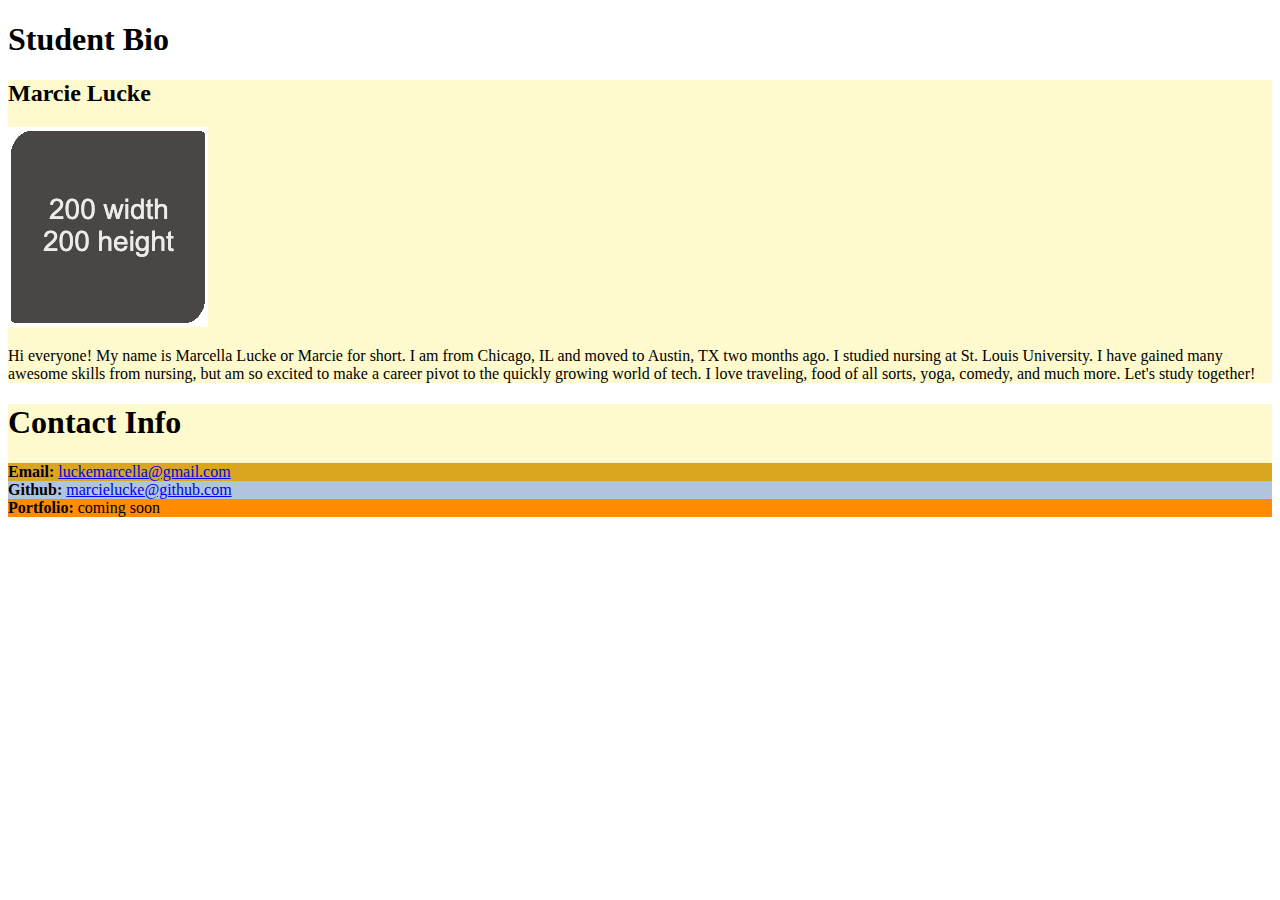
<file: index.html>
<!DOCTYPE html>
<html lang="en-US">

  <head>
    <meta charset="UTF-8">
    <title>Student Bio with Attributes</title>
    <link rel="stylesheet" href="style.css">

  </head>
    <body>
        <div class="containter"> 

        <header>
            <h1> Student Bio</h1>

            </header>

            <section class="lesson">

            <h2> Marcie Lucke</h2>
            <img src="sample.jpg" alt="Your Name" /> 

            <p> Hi everyone! My name is Marcella Lucke or Marcie for short. I am from Chicago, IL and moved to Austin, TX 
                two months ago. I studied nursing at St. Louis University. I have gained many awesome skills
                from nursing, but am so excited to make a career pivot to the quickly growing world of tech. 
                I love traveling, food of all sorts, yoga, comedy, and much more. Let's study together!

        
            </p>
            </section>

            <section class="lesson">

            <h1>Contact Info</h1>

            <li id="email"> <strong>Email:</strong> <a href="#"> luckemarcella@gmail.com </a></li>
            <li id="github"> <strong>Github:</strong> <a href="#">marcielucke@github.com </a></li>
            <li id="portfolio"> <strong>Portfolio: </strong> coming soon </li>
            
            </section>

        </div>
        
    </body>
</html>
</file>
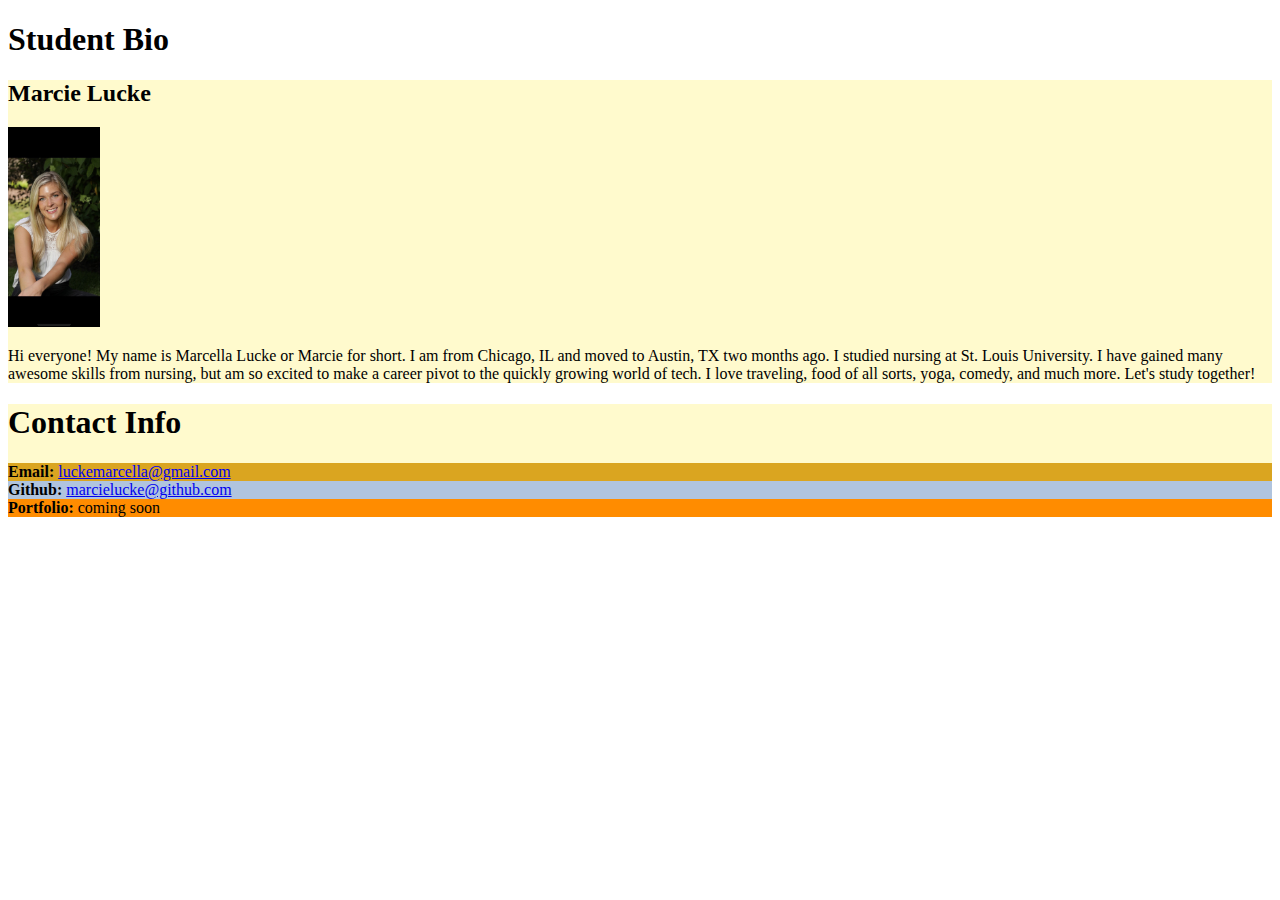
<file: student bio/index.html>
<!DOCTYPE html>
<html lang="en-US">

  <head>
    <meta charset="UTF-8">
    <title>Student Bio with Attributes</title>
    <link rel="stylesheet" href="style.css">

  </head>
    <body>
        <div class="containter"> 

        <header>
            <h1> Student Bio</h1>

            </header>

            <section class="lesson">

            <h2> Marcie Lucke</h2>
            <img id="profilepic" src="./marcie.jpeg" alt="placeholder image" >

            <p> Hi everyone! My name is Marcella Lucke or Marcie for short. I am from Chicago, IL and moved to Austin, TX 
                two months ago. I studied nursing at St. Louis University. I have gained many awesome skills
                from nursing, but am so excited to make a career pivot to the quickly growing world of tech. 
                I love traveling, food of all sorts, yoga, comedy, and much more. Let's study together!

        
            </p>
            </section>

            <section class="lesson">

            <h1>Contact Info</h1>

            <li id="email"> <strong>Email:</strong> <a href="#"> luckemarcella@gmail.com </a></li>
            <li id="github"> <strong>Github:</strong> <a href="#">marcielucke@github.com </a></li>
            <li id="portfolio"> <strong>Portfolio: </strong> coming soon </li>
            
            </section>

        </div>
        
    </body>
</html>
</file>
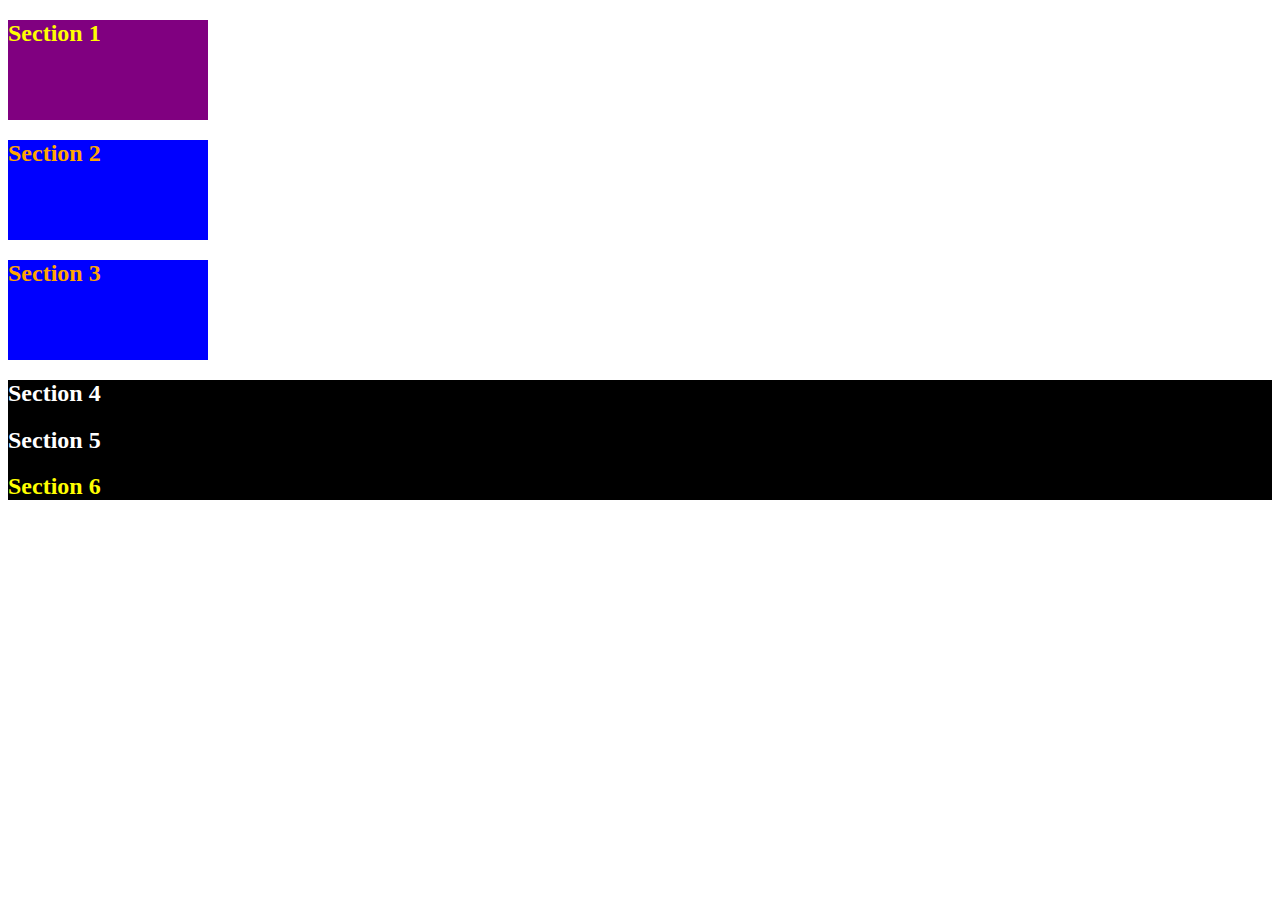
<file: color practice css/index-2.html>
<!DOCTYPE html>
<html lang="en-US">

  <head>
    <meta charset="UTF-8" />
    <title>Colors</title>
    <link rel="stylesheet" href="./style2.css" />
<!-- TODO: Add CSS style sheet link here -->
  </head>

  <body>
    <section class="lesson" id="section-1">
      <h2>Section 1</h2>
    </section>

    <section class="lesson section-blue">
      <h2>Section 2</h2>
    </section>

    <section class="lesson section-blue">
      <h2>Section 3</h2>
    </section>

    <div class="container">
      <section>
        <h2>Section 4</h2>
      </section>
  
      <section>
        <h2>Section 5</h2>
      </section>
  
      <section id="section-6">
        <h2>Section 6</h2>
      </section>
    </div>
  </body>

</html>
</file>
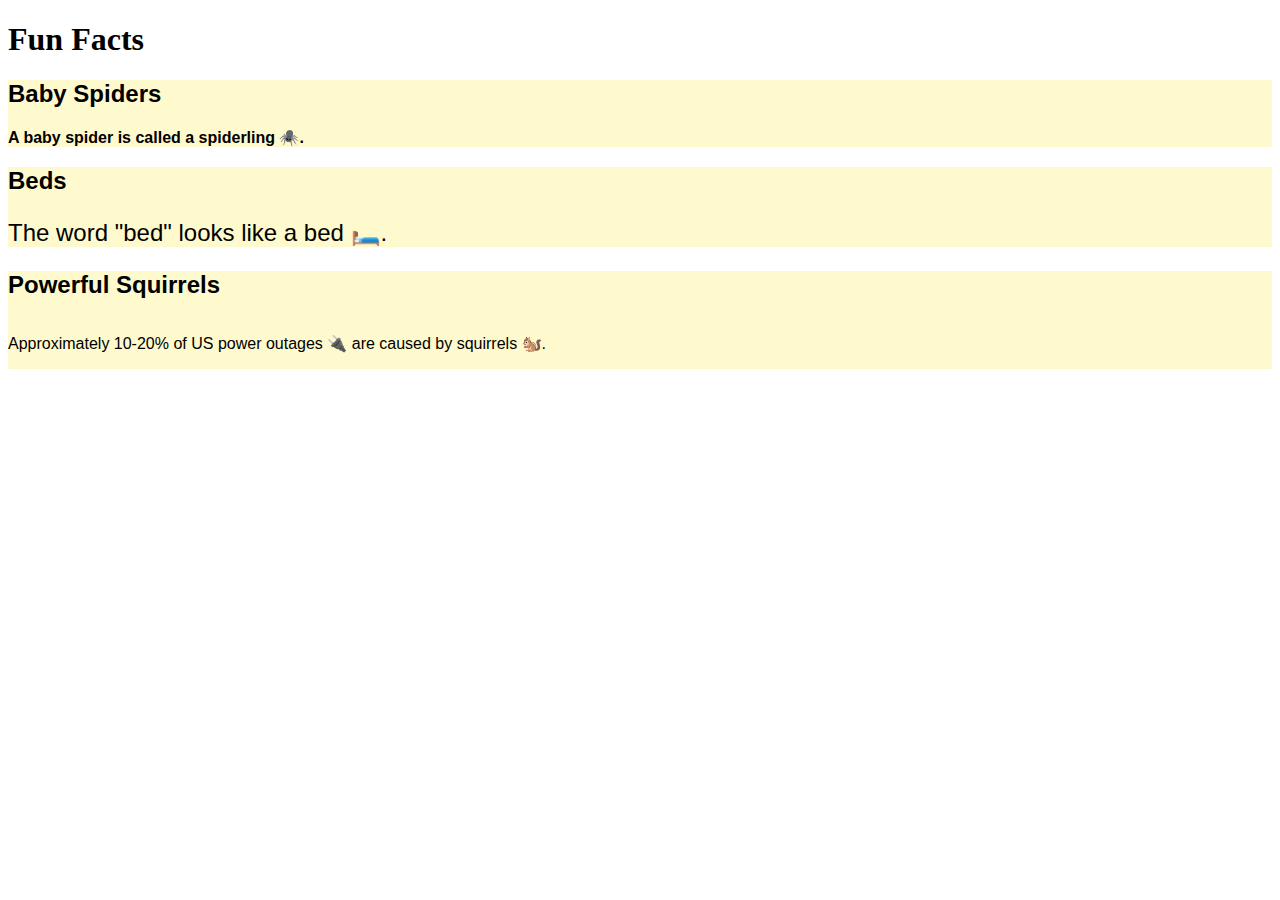
<file: font-practice/index-3.html>
<!DOCTYPE html>
<html lang="en-us">
  

  <head>
    <meta charset="UTF-8">
    <title>Units and Fonts</title>
    <link rel="stylesheet" href="./style3.css" />
  </head>

  <body>
    <header>
      <h1>Fun Facts</h1>
    </header>

    <section class="lesson">
      <h2>Baby Spiders</h2>
      <p id="fact-1">A baby spider is called a spiderling 🕷️. </p>
    </section>

    <section class="lesson">
      <h2>Beds</h2>
      <p id="fact-2">The word "bed" looks like a bed 🛏️.</p>
    </section>

    <section class="lesson">
      <h2>Powerful Squirrels</h2>
      <p id="fact-3">Approximately 10-20% of US power outages 🔌 are caused by squirrels 🐿️.</p>
    </section>
  </body>

</html>
</file>
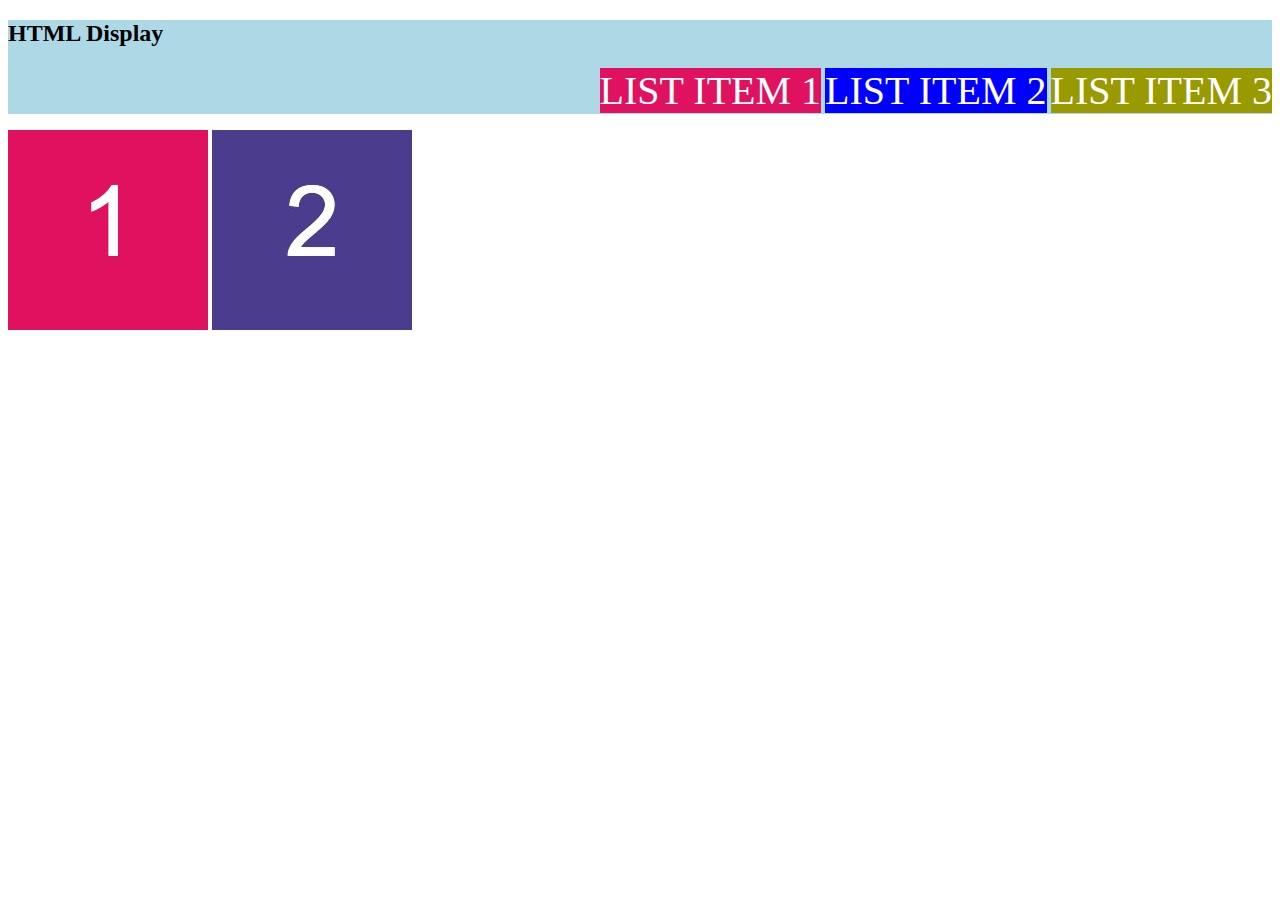
<file: html display/index-4.html>
<!DOCTYPE html>
<html lang="en-US">

  <head>
    <meta charset="UTF-8">
    <title>HTML Display</title>
    <link rel="stylesheet" href="./style4.css" />
  </head>

  <body>
    <header>
      <h2>HTML Display</h2>
      <nav>
        <ul>
          <li id="item-1">LIST ITEM 1</li>
          <li id="item-2">LIST ITEM 2</li>
          <li id="item-3">LIST ITEM 3</li>
        </ul>
      </nav>
    </header>
    
    <section>
      <img src="./image-1.png" alt="box with number 1"/>
      <img src="./image-2.png" alt="box with number 2"/> 
      <img id="image-3" src="./image-3.png" alt="box with number 3"/> 
    </section>
  </body>

</html>
</file>
<file: style.css>
.lesson {
    background-color: lemonchiffon;
  }
  
  .title {
    color: darkblue;
  }
  
  #email {
    background-color: goldenrod;
  }
  
  #github {
    background-color: lightsteelblue;
  }
  
  #portfolio {
    background-color: darkorange;
  }
</file>
<file: student bio/style.css>
.lesson {
    background-color: lemonchiffon;
  }
  
  .title {
    color: darkblue;
  }
  
  #email {
    background-color: goldenrod;
  }
  
  #github {
    background-color: lightsteelblue;
  }
  
  #portfolio {
    background-color: darkorange;
  }
  #profilepic {height: 200px}
</file>
<file: color practice css/style2.css>
.lesson {
    width: 200px;
    height: 100px;
  }
  
.section-blue { background-color: blue; color: orange;

}
  
.container { background-color: black; color: white;

}

#section-1 { background-color: purple; color: yellow;

}

#section-6 { color: yellow;

}
</file>
<file: font-practice/style3.css>
/* TODO: Add typography */
.lesson {
    background-color: #fffacd; 
    font-family: 'Lucida Sans', 'Lucida Sans Regular', sans-serif;  
}

/* Fact 1 */
#fact-1 {
  font-weight: bolder;
}

/* TODO: Fact 2 */
#fact-2 { font-size: 24px;

}

/* TODO: Fact 3 */
#fact-3 { line-height: 50px;
  
}
</file>
<file: html display/style4.css>
header {
    width: 100%;
    background-color: lightblue;
  }
  
  h2 {
    text-align: left;
  }
  
  ul {
    text-align: right;
    color: #ffffff;
  }
  
  /* List items in navigation bar */
  li {
    /* TODO: Add your code here */
    display:inline;
    list-style-type: none;
    font-size: 40px;
  }
  
  /* Boxes */
img {
    /* TODO: Add your code here */
    margin: 0 auto;
  }
  
  
  #item-1 {
    background-color: #e0115f;
  }
  
  #item-2 {
    background-color: #0000ff;
  }
  
  #item-3 {
    background-color: #999900;
  }
  
  /* Box 3 */
  #image-3 {
    /* TODO: Add your code here */
    display: none;
  }
</file>
